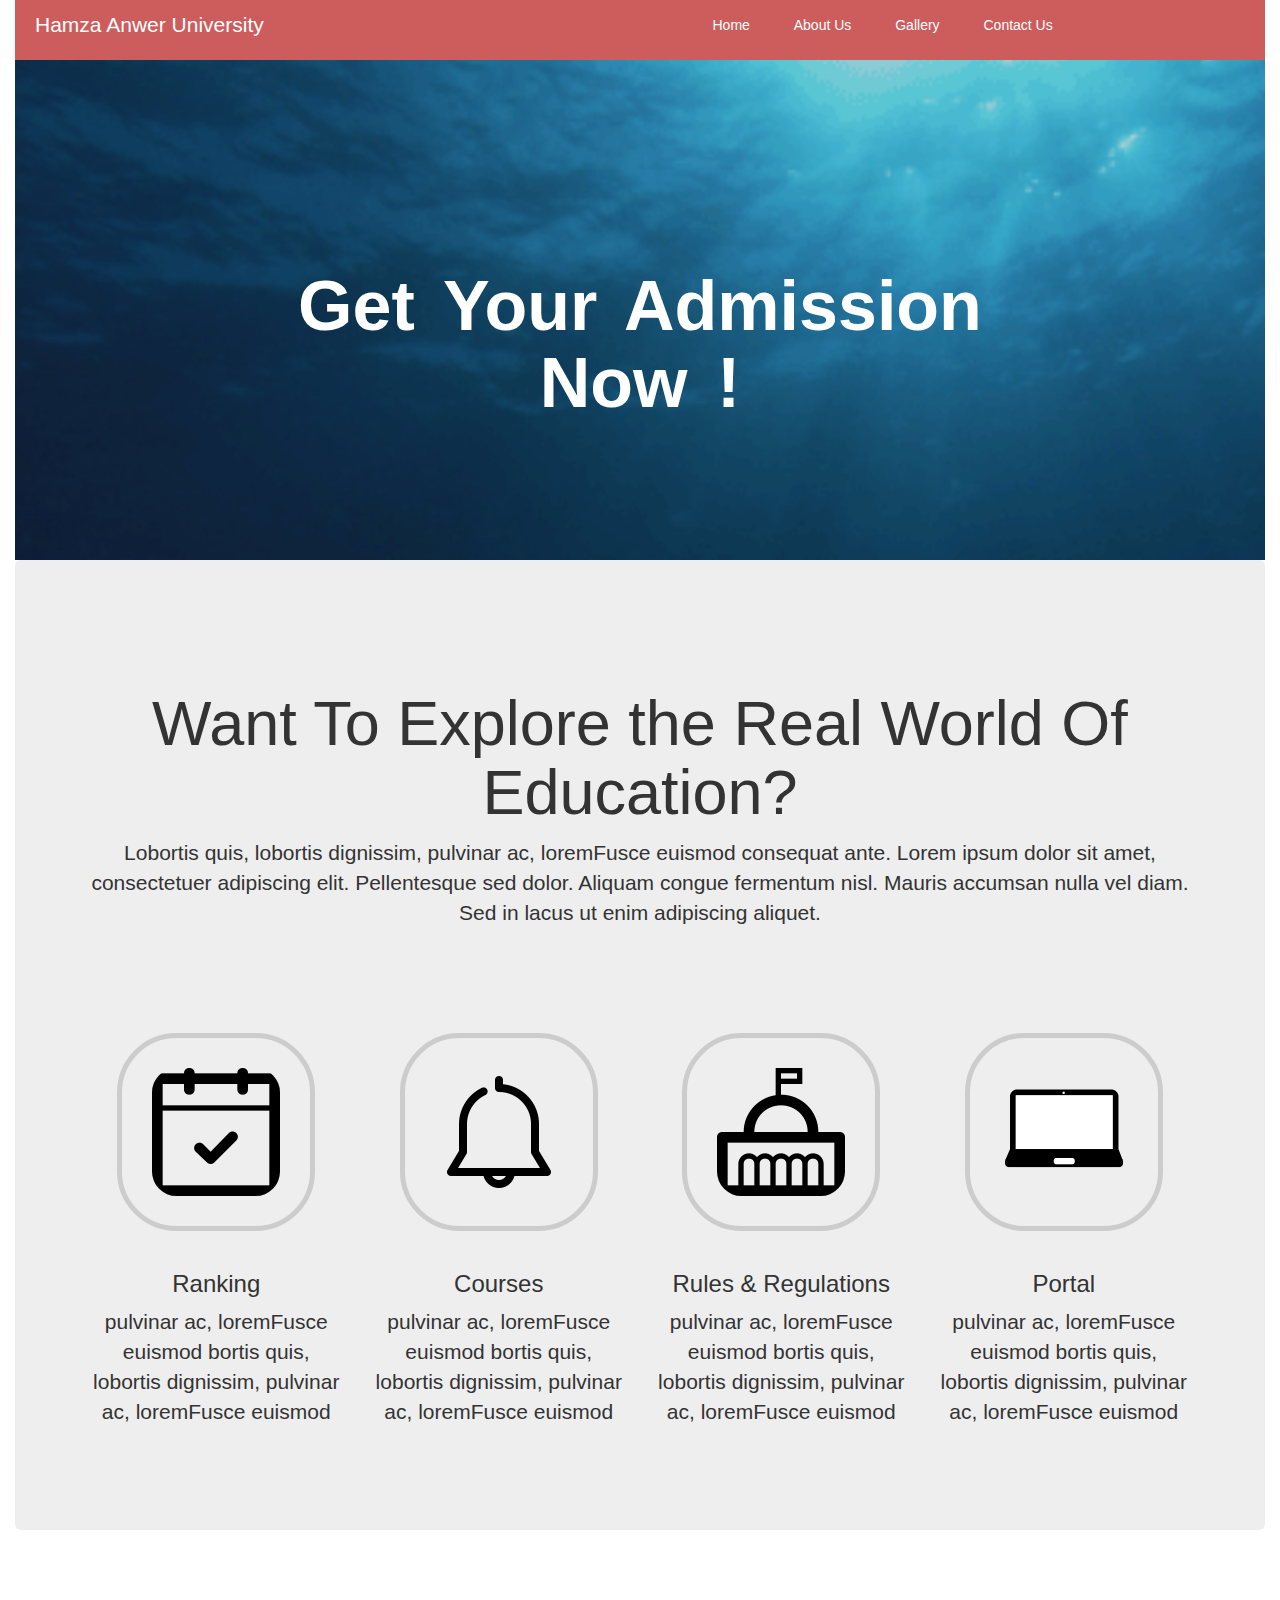
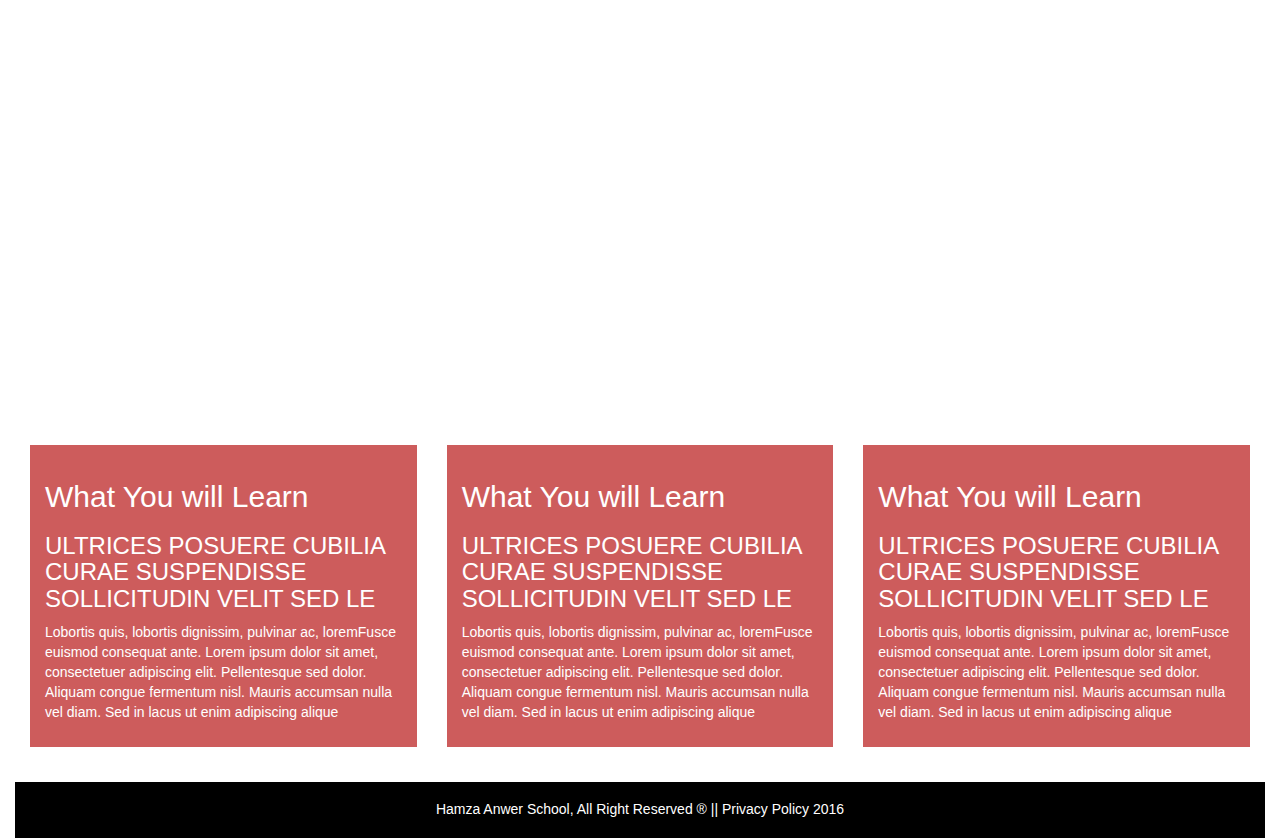
<file: public/index.html>
<!DOCTYPE html>
<html lang="en">
<head>
    <meta charset="UTF-8">
    <title>Hamza Universtiy</title>
    <link rel="stylesheet" href="main.css">
    <meta name="viewport" content="width=device-width, initial-scale=1">
    <!-- Latest compiled and minified CSS -->
    <link rel="stylesheet" href="https://maxcdn.bootstrapcdn.com/bootstrap/3.3.6/css/bootstrap.min.css">
</head>
<body>
    <div class="container-fluid">
        <div class="row header">
            <div class="logo-sec">
                <p>Hamza Anwer University</p>
            </div>

            <div class="nav-sec">
                <nav class="nav">
                    <ul role="navigation">
                        <li><a href="index.html">Home</a></li>
                        <li><a href="about.html">About Us</a></li>
                        <li><a href="gallery.html">Gallery</a></li>
                        <li><a href="contact.html">Contact Us</a></li>
                    </ul>    
                </nav>
                <nav class="nav2">
                        <select ONCHANGE="location = this.options[this.selectedIndex].value;">
                         <option value="" selected="selected">Navigation</option>
                         <option value="index.html">Home</option>
                         <option value="about.html">About Us</option>
                         <option value="gallery.html">Gallery</option>
                         <option value="contact.html">Contact Us</option>
                    <select>
                </nav>
            </div> <!--nav col-->
            <div class="clear"></div>
        </div> <!--header row--> 

        <div class="slider row">
                <div class="col-md-2">&nbsp;</div>
                <div class="col-md-8 admission">
                    <h2>Get Your Admission Now !</h2>
                </div>
                <div class="col-md-2">&nbsp;</div> 
        </div>

        <div class="jumbotron features text-center row">
            <div class="feature-text col-sm-12">
                <h1>Want To Explore the Real World Of Education?</h1>
                <p>Lobortis quis, lobortis dignissim, pulvinar ac, loremFusce euismod consequat ante. Lorem ipsum dolor sit amet, consectetuer adipiscing elit. Pellentesque sed dolor. Aliquam congue fermentum nisl. Mauris accumsan nulla vel diam. Sed in lacus ut enim adipiscing aliquet.</p>
            </div><!--feaue text-->
            
            <div class="feature-box col-sm-3">
               <img class="img-responsive center-block" src="images/calendar.png" alt="">
               <h3>Ranking</h3>
               <p> pulvinar ac, loremFusce euismod bortis quis, lobortis dignissim, pulvinar ac, loremFusce euismod</p>
            </div>

            <div class="feature-box col-sm-3">
               <img class="img-responsive center-block" src="images/bell.png" alt="">
               <h3>Courses</h3>
               <p> pulvinar ac, loremFusce euismod bortis quis, lobortis dignissim, pulvinar ac, loremFusce euismod</p>
            </div>

            <div class="feature-box col-sm-3">
                <img class="img-responsive center-block" src="images/school.png" alt="">
               <h3>Rules &amp; Regulations</h3>
               <p> pulvinar ac, loremFusce euismod bortis quis, lobortis dignissim, pulvinar ac, loremFusce euismod</p>
            </div>
            
            <div class="feature-box col-sm-3">
                <img class="img-responsive center-block" src="images/laptop.png" alt="">
                <h3>Portal</h3>
                <p> pulvinar ac, loremFusce euismod bortis quis, lobortis dignissim, pulvinar ac, loremFusce euismod</p>
            </div>
        </div> <!--Features-->
        
        <div class="parallax row">
            
        </div>
        
        <div class="learn row">
            <div class="col-sm-4">
                <div class="learn-box">
                    <h2>What You will Learn</h2>
                    <h3>ULTRICES POSUERE CUBILIA CURAE SUSPENDISSE SOLLICITUDIN VELIT SED LE</h3>
                    <p>Lobortis quis, lobortis dignissim, pulvinar ac, loremFusce euismod consequat ante. Lorem ipsum dolor sit amet, consectetuer adipiscing elit. Pellentesque sed dolor. Aliquam congue fermentum nisl. Mauris accumsan nulla vel diam. Sed in lacus ut enim adipiscing alique</p>
                </div> <!--learn-box-->
            </div>
            
            <div class="col-sm-4">
                <div class="learn-box">
                    <h2>What You will Learn</h2>
                    <h3>ULTRICES POSUERE CUBILIA CURAE SUSPENDISSE SOLLICITUDIN VELIT SED LE</h3>
                    <p>Lobortis quis, lobortis dignissim, pulvinar ac, loremFusce euismod consequat ante. Lorem ipsum dolor sit amet, consectetuer adipiscing elit. Pellentesque sed dolor. Aliquam congue fermentum nisl. Mauris accumsan nulla vel diam. Sed in lacus ut enim adipiscing alique</p>
                </div> <!--learn-box-->
            </div>
            
            <div class="col-sm-4">
                <div class="learn-box">
                    <h2>What You will Learn</h2>
                    <h3>ULTRICES POSUERE CUBILIA CURAE SUSPENDISSE SOLLICITUDIN VELIT SED LE</h3>
                    <p>Lobortis quis, lobortis dignissim, pulvinar ac, loremFusce euismod consequat ante. Lorem ipsum dolor sit amet, consectetuer adipiscing elit. Pellentesque sed dolor. Aliquam congue fermentum nisl. Mauris accumsan nulla vel diam. Sed in lacus ut enim adipiscing alique</p>
                </div> <!--learn-box-->
            </div>
        </div> <!--learn-->
        
        <div class="footer row">
            <div class="col-sm-12">
                <h5>Hamza Anwer School, All Right Reserved &reg; || Privacy Policy 2016</h5>
            </div>
        </div>
    </div>  <!--container fluid-->
</body>
</html>
</file>
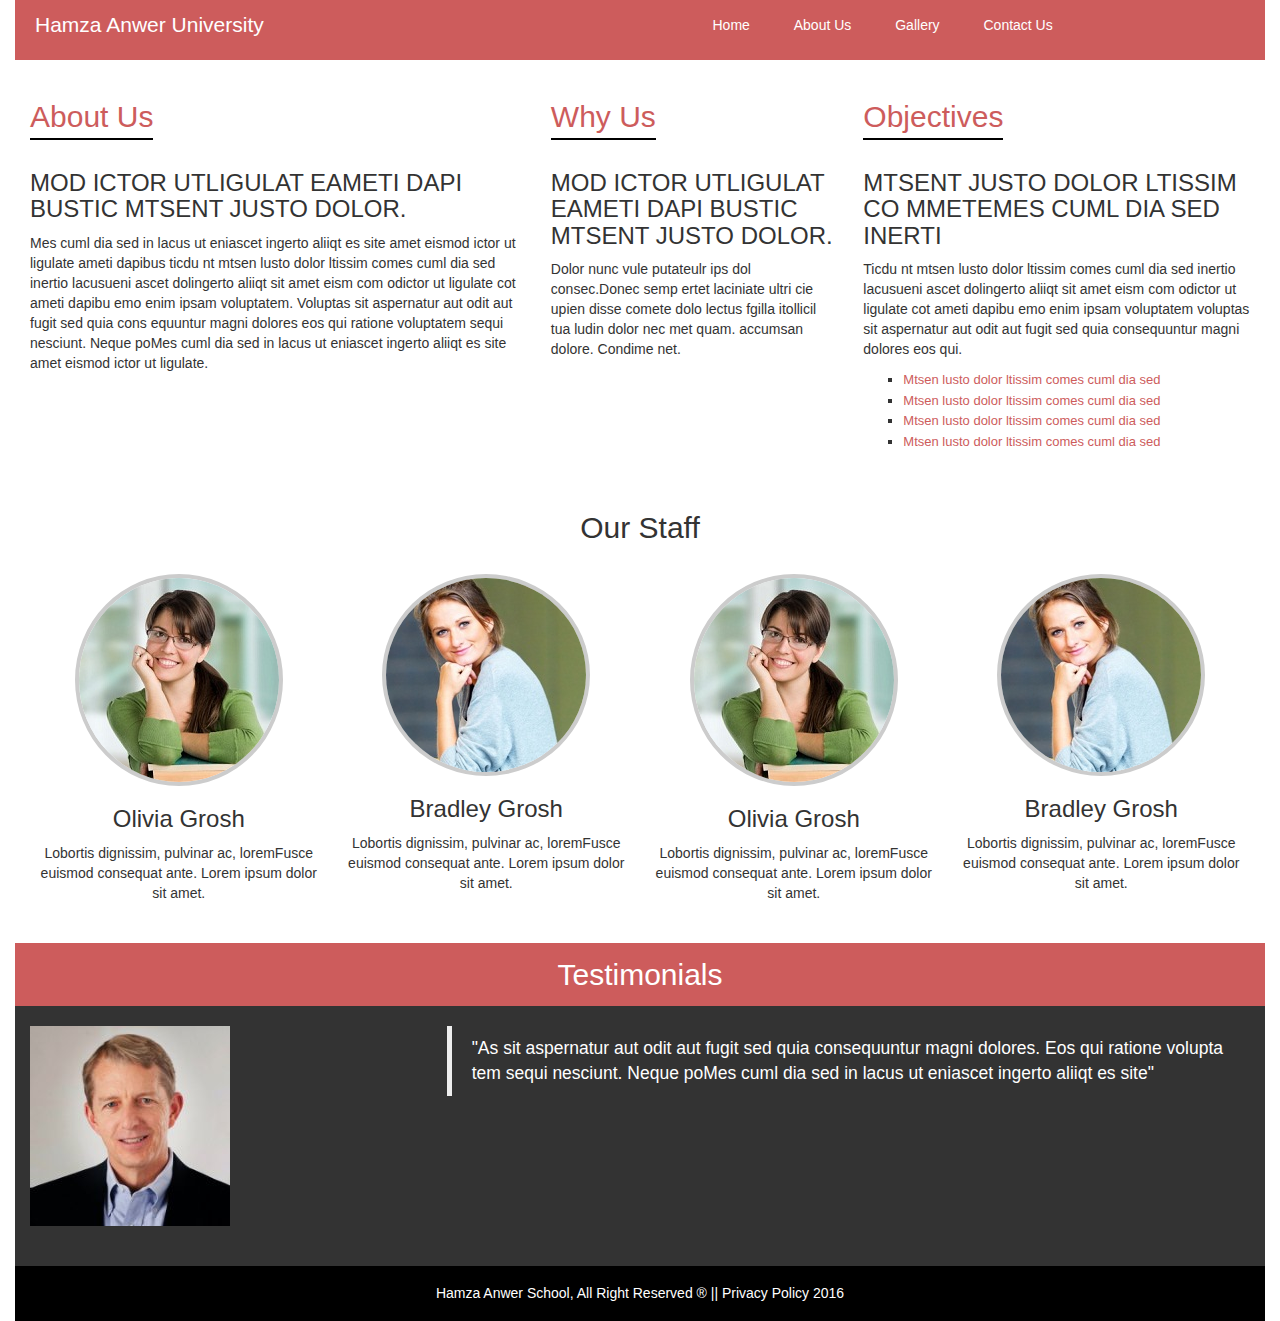
<file: public/about.html>
<!DOCTYPE html>
<html lang="en">
<head>
    <meta charset="UTF-8">
    <title>Hamza Universtiy | About Us</title>
    <link rel="stylesheet" href="main.css">
    <meta name="viewport" content="width=device-width, initial-scale=1">
    <!-- Latest compiled and minified CSS -->
    <link rel="stylesheet" href="https://maxcdn.bootstrapcdn.com/bootstrap/3.3.6/css/bootstrap.min.css">
</head>

<body>
    <div class="container-fluid">
        <div class="row header">
            <div class="logo-sec">
                <p>Hamza Anwer University</p>
            </div>

            <div class="nav-sec">
                <nav class="nav">
                    <ul role="navigation">
                        <li><a href="index.html">Home</a></li>
                        <li><a href="about.html">About Us</a></li>
                        <li><a href="gallery.html">Gallery</a></li>
                        <li><a href="contact.html">Contact Us</a></li>
                    </ul>    
                </nav> 
                
                <nav class="nav2">
                        <select ONCHANGE="location = this.options[this.selectedIndex].value;">
                         <option value="" selected="selected">Navigation</option>
                         <option value="index.html">Home</option>
                         <option value="about.html">About Us</option>
                         <option value="gallery.html">Gallery</option>
                         <option value="contact.html">Contact Us</option>
                    <select>
                </nav>
                
            </div> <!--nav col-->
            <div class="clear"></div>
        </div> <!--header row--> 
        
        <div class="about-wrap row">
            <div class="about-box col-sm-5">
                <h2>About Us</h2>
                <h3>MOD ICTOR UTLIGULAT EAMETI DAPI BUSTIC MTSENT JUSTO DOLOR.</h3>
                <p>
                    Mes cuml dia sed in lacus ut eniascet ingerto aliiqt es site amet eismod ictor ut ligulate ameti dapibus ticdu nt mtsen lusto dolor ltissim comes cuml dia sed inertio lacusueni ascet dolingerto aliiqt sit amet eism com odictor ut ligulate cot ameti dapibu emo enim ipsam voluptatem. Voluptas sit aspernatur aut odit aut fugit sed quia cons equuntur magni dolores eos qui ratione voluptatem sequi nesciunt. Neque poMes cuml dia sed in lacus ut eniascet ingerto aliiqt es site amet eismod ictor ut ligulate.
                </p>
            </div>
            
            <div class="about-box col-sm-3">
                <h2>Why Us</h2>
                <h3>MOD ICTOR UTLIGULAT EAMETI DAPI BUSTIC MTSENT JUSTO DOLOR.</h3>
                <p>
                    Dolor nunc vule putateulr ips dol consec.Donec semp ertet laciniate ultri cie upien disse comete dolo lectus fgilla itollicil tua ludin dolor nec met quam. accumsan dolore. Сondime net.
                </p>
            </div>
            
            <div class="about-box col-sm-4">
                <h2>Objectives</h2>
                <h3>MTSENT JUSTO DOLOR LTISSIM CO MMETEMES CUML DIA SED INERTI</h3>
                <p>
                    Ticdu nt mtsen lusto dolor ltissim comes cuml dia sed inertio lacusueni ascet dolingerto aliiqt sit amet eism com odictor ut ligulate cot ameti dapibu emo enim ipsam voluptatem voluptas sit aspernatur aut odit aut fugit sed quia consequuntur magni dolores eos qui.
                </p>
                <ul class="objective-list">
                    <li><a href="">Mtsen lusto dolor ltissim comes cuml dia sed</a></li>
                    <li><a href="">Mtsen lusto dolor ltissim comes cuml dia sed</a></li>
                    <li><a href="">Mtsen lusto dolor ltissim comes cuml dia sed</a></li>
                    <li><a href="">Mtsen lusto dolor ltissim comes cuml dia sed</a></li>
                </ul>
            </div>
        </div> <!--About Wrapper-->
 
        <div class="staff row text-center">
            <h2>Our Staff</h2>
            <div class="staff-box col-sm-3">
                <img class="img-responsive" src="images/teacher1.jpg" alt="">
                <h3>Olivia Grosh</h3>
                <p>Lobortis dignissim, pulvinar ac, loremFusce euismod consequat ante. Lorem ipsum dolor sit amet.</p>
            </div>
            
            <div class="staff-box col-sm-3">
                <img class="img-responsive" src="images/teacher2.jpg" alt="">
                <h3>Bradley Grosh</h3>
                <p>Lobortis dignissim, pulvinar ac, loremFusce euismod consequat ante. Lorem ipsum dolor sit amet.</p>
            </div>
            
            <div class="staff-box col-sm-3">
                <img class="img-responsive" src="images/teacher1.jpg" alt="">
                <h3>Olivia Grosh</h3>
                <p>Lobortis dignissim, pulvinar ac, loremFusce euismod consequat ante. Lorem ipsum dolor sit amet.</p>
            </div>
            
            <div class="staff-box col-sm-3">
                <img class="img-responsive" src="images/teacher2.jpg" alt="">
                <h3>Bradley Grosh</h3>
                <p>Lobortis dignissim, pulvinar ac, loremFusce euismod consequat ante. Lorem ipsum dolor sit amet.</p>
            </div>
        </div> <!--Staff-->
        
        <div class="testimonials row">
            <h2>Testimonials</h2>
                <div class="testimonial-img col-sm-4">
                    <img class="img-responsive" src="images/test.jpg" alt="">
                </div>
                
                <div class="testimonial-text col-sm-8">
                    <blockquote>
                        <p> "As sit aspernatur aut odit aut fugit sed quia consequuntur magni dolores. Eos qui ratione volupta tem sequi nesciunt. Neque poMes cuml dia sed in lacus ut eniascet ingerto aliiqt es site"</p>
                    </blockquote>
                </div>
        </div> <!--Testimonials-->
        
        <div class="footer row">
            <div class="col-sm-12">
                <h5>Hamza Anwer School, All Right Reserved &reg; || Privacy Policy 2016</h5>
            </div>
        </div>
        
    </div> <!--container fluid-->
</body>
</html>
</file>
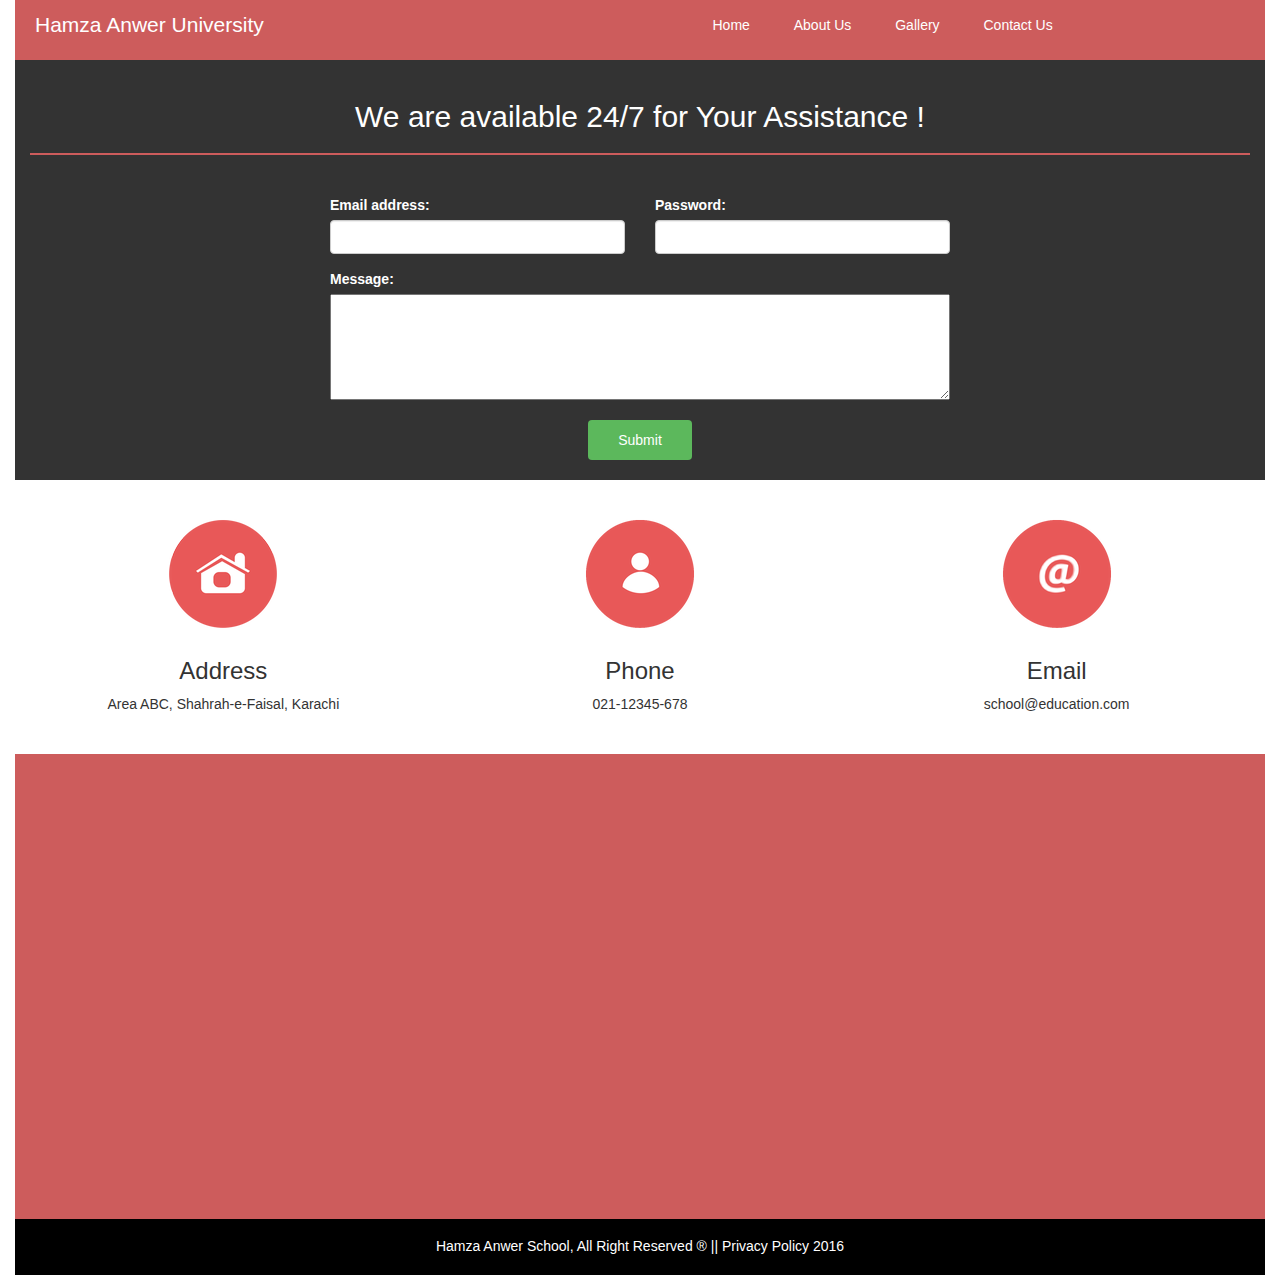
<file: public/contact.html>
<!DOCTYPE html>
<html lang="en">
<head>
    <meta charset="UTF-8">
    <title>Hamza Universtiy | Contact Us</title>
    <link rel="stylesheet" href="main.css">
    <meta name="viewport" content="width=device-width, initial-scale=1">
    <!-- Latest compiled and minified CSS -->
    <link rel="stylesheet" href="https://maxcdn.bootstrapcdn.com/bootstrap/3.3.6/css/bootstrap.min.css">

</head>
<body>
    <div class="container-fluid">
         <div class="row header">
            <div class="logo-sec">
                <p>Hamza Anwer University</p>
            </div>

            <div class="nav-sec">
                <nav class="nav">
                    <ul role="navigation">
                        <li><a href="index.html">Home</a></li>
                        <li><a href="about.html">About Us</a></li>
                        <li><a href="gallery.html">Gallery</a></li>
                        <li><a href="contact.html">Contact Us</a></li>
                    </ul>    
                </nav> 
                
                <nav class="nav2">
                        <select ONCHANGE="location = this.options[this.selectedIndex].value;">
                         <option value="" selected="selected">Navigation</option>
                         <option value="index.html">Home</option>
                         <option value="about.html">About Us</option>
                         <option value="gallery.html">Gallery</option>
                         <option value="contact.html">Contact Us</option>
                    <select>
                </nav>
                
            </div> <!--nav col-->
            <div class="clear"></div>
        </div> <!--header row--> 
        
        <div class="contact row">
            <div class="message col-sm-12">
                <h2>We are available 24/7 for Your Assistance !</h2>
                
                <form role="form" class="">
                    <div class="form-group col-sm-6">
                        <label for="email">Email address:</label>
                        <input type="email" class="form-control" id="email">
                    </div>
                    <div class="form-group col-sm-6">
                        <label for="pwd">Password:</label>
                        <input type="password" class="form-control" id="pwd">
                    </div>
                    
                    <div class="form-group col-sm-12">
                        <label for="textarea">Message:</label>
                        <textarea rows="5"></textarea>
                    </div>
                    
                    <button type="submit" class="btn btn-default btn-success center-block">Submit</button>
                </form> <!--form-->
            </div>
        </div> <!--contact row1-->
        
        <div class="contact-details row text-center">
            <div class="detail-box col-sm-4">
                <img class="img-responsive center-block" src="images/address.png" alt="">
                <h3>Address</h3>
                <p>Area ABC, Shahrah-e-Faisal, Karachi</p>
            </div>
            
            <div class="detail-box col-sm-4">
                <img class="img-responsive center-block" src="images/phone.png" alt="">
                <h3>Phone</h3>
                <p>021-12345-678</p>
            </div>
            
            <div class="detail-box col-sm-4">
                <img class="img-responsive center-block" src="images/email.png" alt="">
                <h3>Email</h3>
                <p>school@education.com</p>
            </div>
        </div>
        
        <div class="map row">
            <iframe src="https://www.google.com/maps/embed?pb=!1m18!1m12!1m3!1d3619.4615778127018!2d67.06507971349566!3d24.882232484043676!2m3!1f0!2f0!3f0!3m2!1i1024!2i768!4f13.1!3m3!1m2!1s0x3eb33eebb530102b%3A0x899dc4ac84bd5f54!2sGrappetite+Chowrangi%2C+Bahadur+Shah+Zafar+Road%2C+Karachi%2C+Pakistan!5e0!3m2!1sen!2s!4v1468359548661" width="100%" height="400" frameborder="0" style="border:0" allowfullscreen></iframe>
        </div>
        
        
        <div class="footer row">
            <div class="col-sm-12">
                <h5>Hamza Anwer School, All Right Reserved &reg; || Privacy Policy 2016</h5>
            </div>
        </div>
        
    </div> <!--container-fluid-->
</body>
</html>
</file>
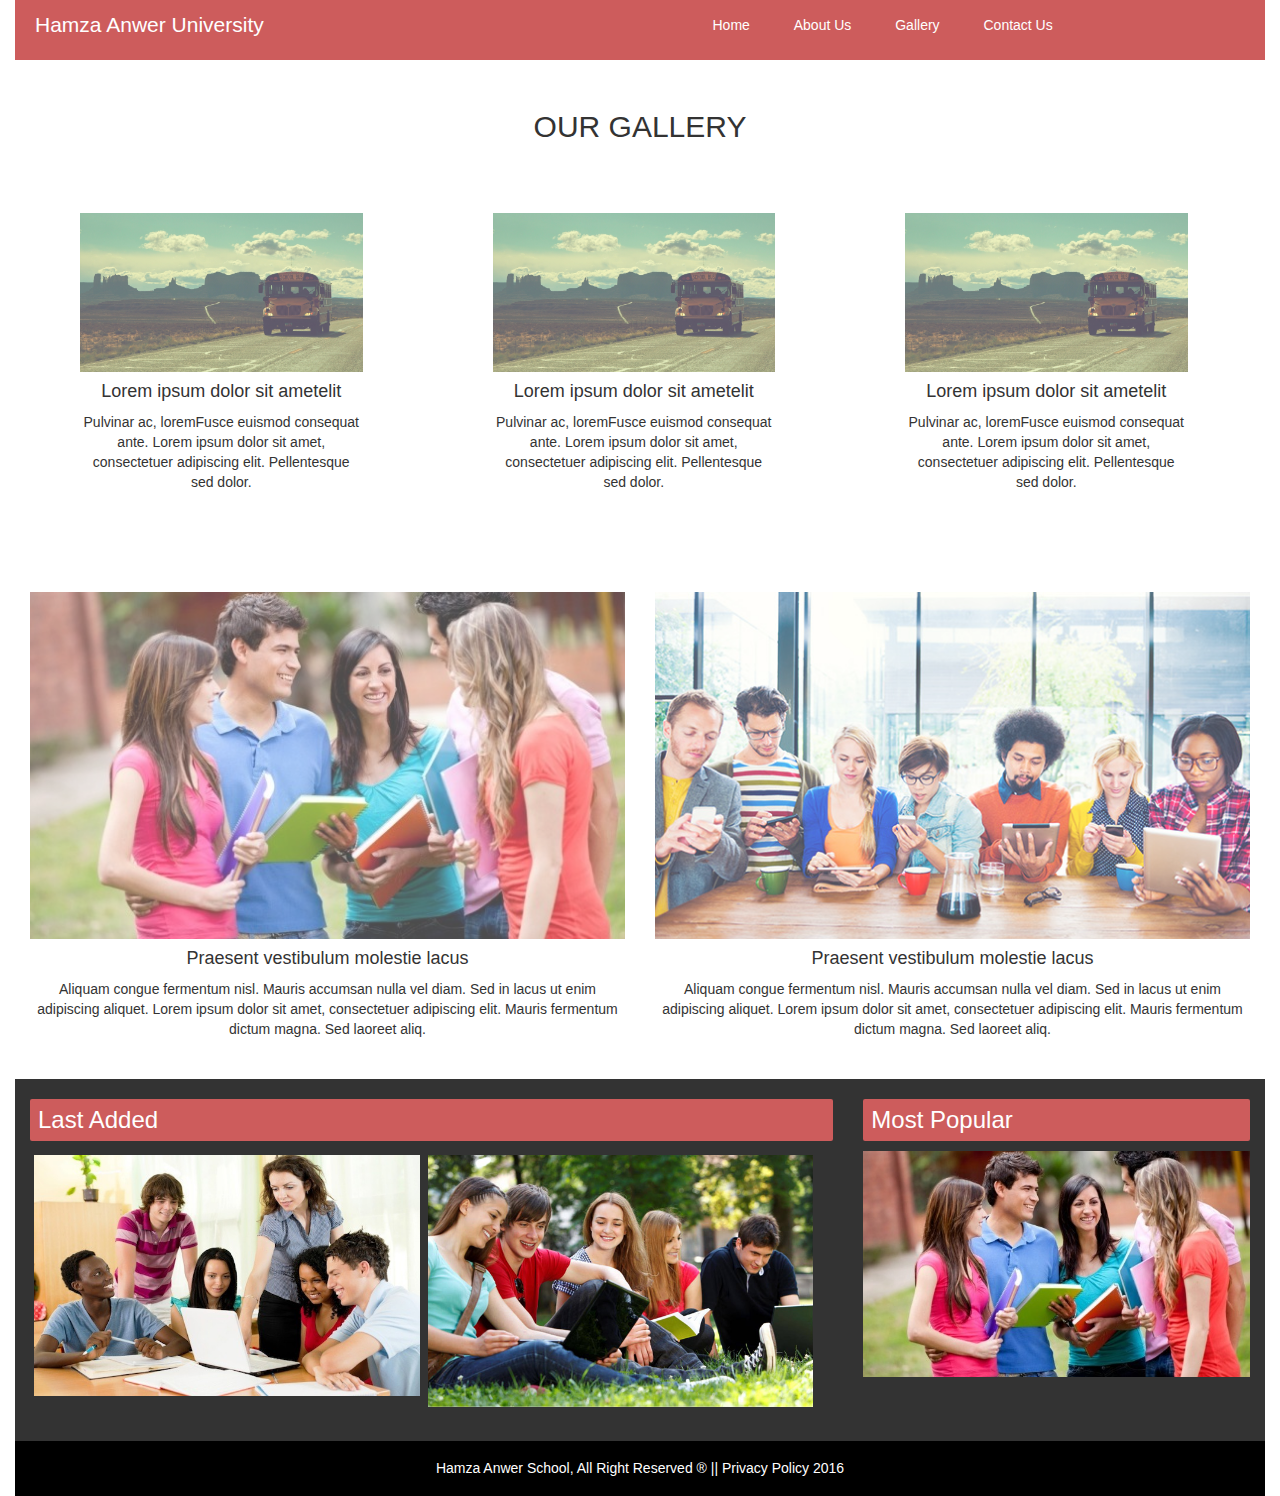
<file: public/gallery.html>
<!DOCTYPE html>
<html lang="en">
<head>
    <meta charset="UTF-8">
    <title>Hamza Universtiy | Gallery</title>
    <link rel="stylesheet" href="main.css">
    <meta name="viewport" content="width=device-width, initial-scale=1">
    <!-- Latest compiled and minified CSS -->
    <link rel="stylesheet" href="https://maxcdn.bootstrapcdn.com/bootstrap/3.3.6/css/bootstrap.min.css">
</head>
<body>
    <div class="container-fluid">
       <div class="row header">
            <div class="logo-sec">
                <p>Hamza Anwer University</p>
            </div>

            <div class="nav-sec">
                <nav class="nav">
                    <ul role="navigation">
                        <li><a href="index.html">Home</a></li>
                        <li><a href="about.html">About Us</a></li>
                        <li><a href="gallery.html">Gallery</a></li>
                        <li><a href="contact.html">Contact Us</a></li>
                    </ul>    
                </nav> 
                
                <nav class="nav2">
                        <select ONCHANGE="location = this.options[this.selectedIndex].value;">
                         <option value="" selected="selected">Navigation</option>
                         <option value="index.html">Home</option>
                         <option value="about.html">About Us</option>
                         <option value="gallery">Gallery</option>
                         <option value="contact.html">Contact Us</option>
                    <select>
                </nav>
                
            </div> <!--nav col-->
            <div class="clear"></div>
        </div> <!--header row-->  
        
        <div class="gallery row text-center">
            <h2>OUR GALLERY</h2>
            <div class="gallery-box col-sm-3">
                <img class="img-responsive center-block" src="images/parallax-pic.jpg" alt="">
                <h4>Lorem ipsum dolor sit ametelit</h4>
                <p>Pulvinar ac, loremFusce euismod consequat ante. Lorem ipsum dolor sit amet, consectetuer adipiscing elit. Pellentesque sed dolor.</p>
            </div>
            
            <div class="gallery-box col-sm-3">
                <img class="img-responsive center-block" src="images/parallax-pic.jpg" alt="">
                <h4>Lorem ipsum dolor sit ametelit</h4>
                <p>Pulvinar ac, loremFusce euismod consequat ante. Lorem ipsum dolor sit amet, consectetuer adipiscing elit. Pellentesque sed dolor.</p>
            </div>
            
            <div class="gallery-box col-sm-3">
                <img class="img-responsive center-block" src="images/parallax-pic.jpg" alt="">
                <h4>Lorem ipsum dolor sit ametelit</h4>
                <p>Pulvinar ac, loremFusce euismod consequat ante. Lorem ipsum dolor sit amet, consectetuer adipiscing elit. Pellentesque sed dolor.</p>
            </div>
        </div> <!--Gallery Row 1-->
        
        <div class="gallery-2 row text-center">
            <div class="gallery-box-2 col-sm-6">
                <img class="img-responsive center-block" src="images/stu3.jpg" alt="">
                <h4>Praesent vestibulum molestie lacus</h4>
                <p>Aliquam congue fermentum nisl. Mauris accumsan nulla vel diam. Sed in lacus ut enim adipiscing aliquet. Lorem ipsum dolor sit amet, consectetuer adipiscing elit. Mauris fermentum dictum magna. Sed laoreet aliq.</p>
            </div>
            
            <div class="gallery-box-2 col-sm-6">
                <img class="img-responsive center-block" src="images/stu4.jpg" alt="">
                <h4>Praesent vestibulum molestie lacus</h4>
                <p>Aliquam congue fermentum nisl. Mauris accumsan nulla vel diam. Sed in lacus ut enim adipiscing aliquet. Lorem ipsum dolor sit amet, consectetuer adipiscing elit. Mauris fermentum dictum magna. Sed laoreet aliq.</p>
            </div>
        </div> <!--gallery Row 2-->
              
        <div class="categories row">
            <div class="last-added col-sm-8">
                <h3>Last Added</h3>
                <img class="img-responsive center-block" src="images/stu1.jpg" alt="">
                <img class="img-responsive center-block" src="images/stu2.jpg" alt="">
                <div class="clear"></div>
            </div>
            
            <div class="popular col-sm-4">
                <h3>Most Popular</h3>
                <img class="img-responsive center-block" src="images/stu3.jpg" alt="">
            </div>
        </div> <!--categories-->
        
        <div class="footer row">
            <div class="col-sm-12">
                <h5>Hamza Anwer School, All Right Reserved &reg; || Privacy Policy 2016</h5>
            </div>
        </div>
        
    </div><!--container fluid-->
</body>
</html>
</file>
<file: public/main.css>
.container-fluid{
    max-width: 1250px;
    width: 100%;
}

.header{
    background-color: indianred;
}

.clear{
    clear: both;
}

.logo-sec{
    width: 30%;
    float: left;
    color: #fff;
}
.logo-sec p{
    padding-left: 20px;
    line-height: 50px;
    font-size: 1.5em;
}

.nav-sec{
    width: 70%;
    float: right;
}

.nav-sec ul{
    margin-left: 30%;    
}

.nav ul li{
    display: inline;
}

.nav li a{
    color: #fff;
    line-height: 50px;
    padding: 27px 20px;
   -webkit-transition: all 1s ease 0s;
   -moz-transition: all 1s ease 0s;
   transition: all 1s ease 0s;
}

.nav li a:hover{
    background-color: rgba(5, 5, 5, 0.3);
    text-decoration: none;
}

.nav2{
    display: none;
}
.nav2{
    width: 60%;
    margin: 10px auto;
    color: indianred;
}

.nav2 select{
    width: 100%;
    padding: 10px;
    outline: none;
    border-radius: 8px;
    color: indianred;
}
@media screen and (max-width:786px){
    .logo-sec, .nav-sec{
        float: none;
        width: 100%;
        text-align: center;
    }
    
    .nav{
        display: none;
    }
    
    .nav2{
        display: block
    }
}

/*Nav Ends*/

.slider{
    background: url(images/color2.gif) no-repeat fixed;
    background-size: cover;
    height: 500px;
}

.admission{
    text-align: center;
    margin: 15% auto;
}

.admission h2{
    font-size: 5em;
    color: #fff;
    font-weight: 700;
    word-spacing: 10px;
    -webkit-transition: all 0.5s ease 0s;
    -moz-transition: all 0.5s ease 0s;
    transition: all 0.5s ease 0s;
    cursor: pointer;
}

.admission h2:hover{
    transform: rotateX(360deg);
    text-decoration: underline;
}

.parallax{
    height: 450px;
    background: url(images/parallax-pic.jpg) fixed no-repeat;
    background-size: cover;
}

/*Features Row*/

.feature-text{
    padding: 50px 0; 
}

.feature-box{
    margin: 40px 0;
}

.feature-box h3{
    margin-top: 40px;
}

.feature-box img{
    -webkit-transition: all 1s ease 0s;
    -moz-transition: all 1s ease 0s;
    transition: all 1s ease 0s;
    border: 5px solid #ccc;
    border-radius: 30%;
    padding: 30px;
}

.feature-box img:hover{
    border-color: indianred;
    border-radius: 50%;
}
/*Features row ends*/

/*Learn Starts*/
.learn{
    padding: 30px 0;
}

.learn-box{
    box-sizing: border-box;
    padding: 15px;
    margin: 5px 0;
    background-color: indianred;
    color: #fff;
    -webkit-transition: all 1s ease 0s;
    -moz-transition: all 1s ease 0s;
    transition: all 1s ease 0s;
}

.learn-box:hover{
    background-color: indianred;
}

/*Learn Ends*/

/*Footer*/
.footer{
    padding: 10px 0;
    background-color: black;
    color: #fff;
    text-align: center;
}


/*----------About us page--------*/

.about-wrap{
    padding: 20px 0;
}

.about-box h2{
    padding-bottom: 5px;
    color: indianred;
    border-bottom: 2px solid black;
    display: inline-block;
}

.staff{
    padding: 10px;
}

.staff-box{
     padding: 20px 0; 
    -webkit-transition: all 1s ease 0s;
    -moz-transition: all 1s ease 0s;
    transition: all 1s ease 0s;
}

.staff-box:hover{
    background-color: #ccc;
    margin-top: 2%;
}

.staff-box img{
    border-radius: 50%;
    margin: 0 auto;
    border: 4px solid #ccc;
}

.objective-list li{
    list-style: square;
}
.objective-list li a{
    color: indianred;
    font-size: 13px;
}
.testimonials{
    background-color: #333;
    padding-bottom: 20px;
}
    
.testimonials h2{
    background-color: indianred;
    color: #fff;
    margin: 0;
    padding: 15px;
    text-align: center;
}

.testimonial-text, .testimonial-img{
    padding: 20px;
}

.testimonial-img img{
    margin: 0;
    padding: 0;
}

.testimonial-text p{
    color: #fff;
}

/*------About Us Page Ends-------*/


/*---==-Gallery------*/

.gallery{
    padding: 30px 0;
}
.gallery-box img, .gallery-box-2 img{
        opacity: 0.7;
    -webkit-transition: all 1s ease 0s;
    -moz-transition: all 1s ease 0s;
    transition: all 1s ease 0s;
    cursor: pointer;
}

.gallery-box img:hover, .gallery-box-2 img:hover{
    transform : skew(5deg);
    transform-origin: center;
    border-radius: 10px;
    opacity: 1;
}

.gallery-box{
    box-sizing: border-box;
    margin: 4% ;
    padding: 10px;
    border-radius: 10px;
}

.categories{
    margin-top: 30px;
    padding-bottom: 30px;
    background-color: #333;
}

.last-added h3, .popular h3{
    padding: 8px;
    background-color: indianred;
    color: #fff;
    border-radius: 2px;
}

.last-added img{
    height: auto;
    width: 48%;
    float: left;
    margin: 4px;
}



/*---=Gallery Ends-----*/

/*---Contact Page Starts----*/
.message h2{
    padding: 20px 0;
    margin-bottom: 40px;
    text-align: center;
    border-bottom: 2px solid indianred; 
}

form{
    max-width: 650px;
    margin: 0 auto;
    width: 100%;
}
.contact{
    background-color: #333;
    color: #fff;
    padding-bottom: 20px;
}

textarea{
    width: 100%;
}

.btn{
    padding: 10px 30px !important;
    border: none !important;
}

.contact-details{
    padding: 30px 0;
}

.detail-box img{
    -webkit-transition: all .5s ease 0s;
    -moz-transition: all .5s ease 0s;
    transition: all .5s ease 0s;
}

.detail-box img:hover{
    border-bottom: 4px solid #333;
    border-radius: 50%;
    transform: rotate(360deg);
}

.map{
    background-color: indianred;
    padding: 30px 0;
}
/*Contact Page Ends*///
</file>
